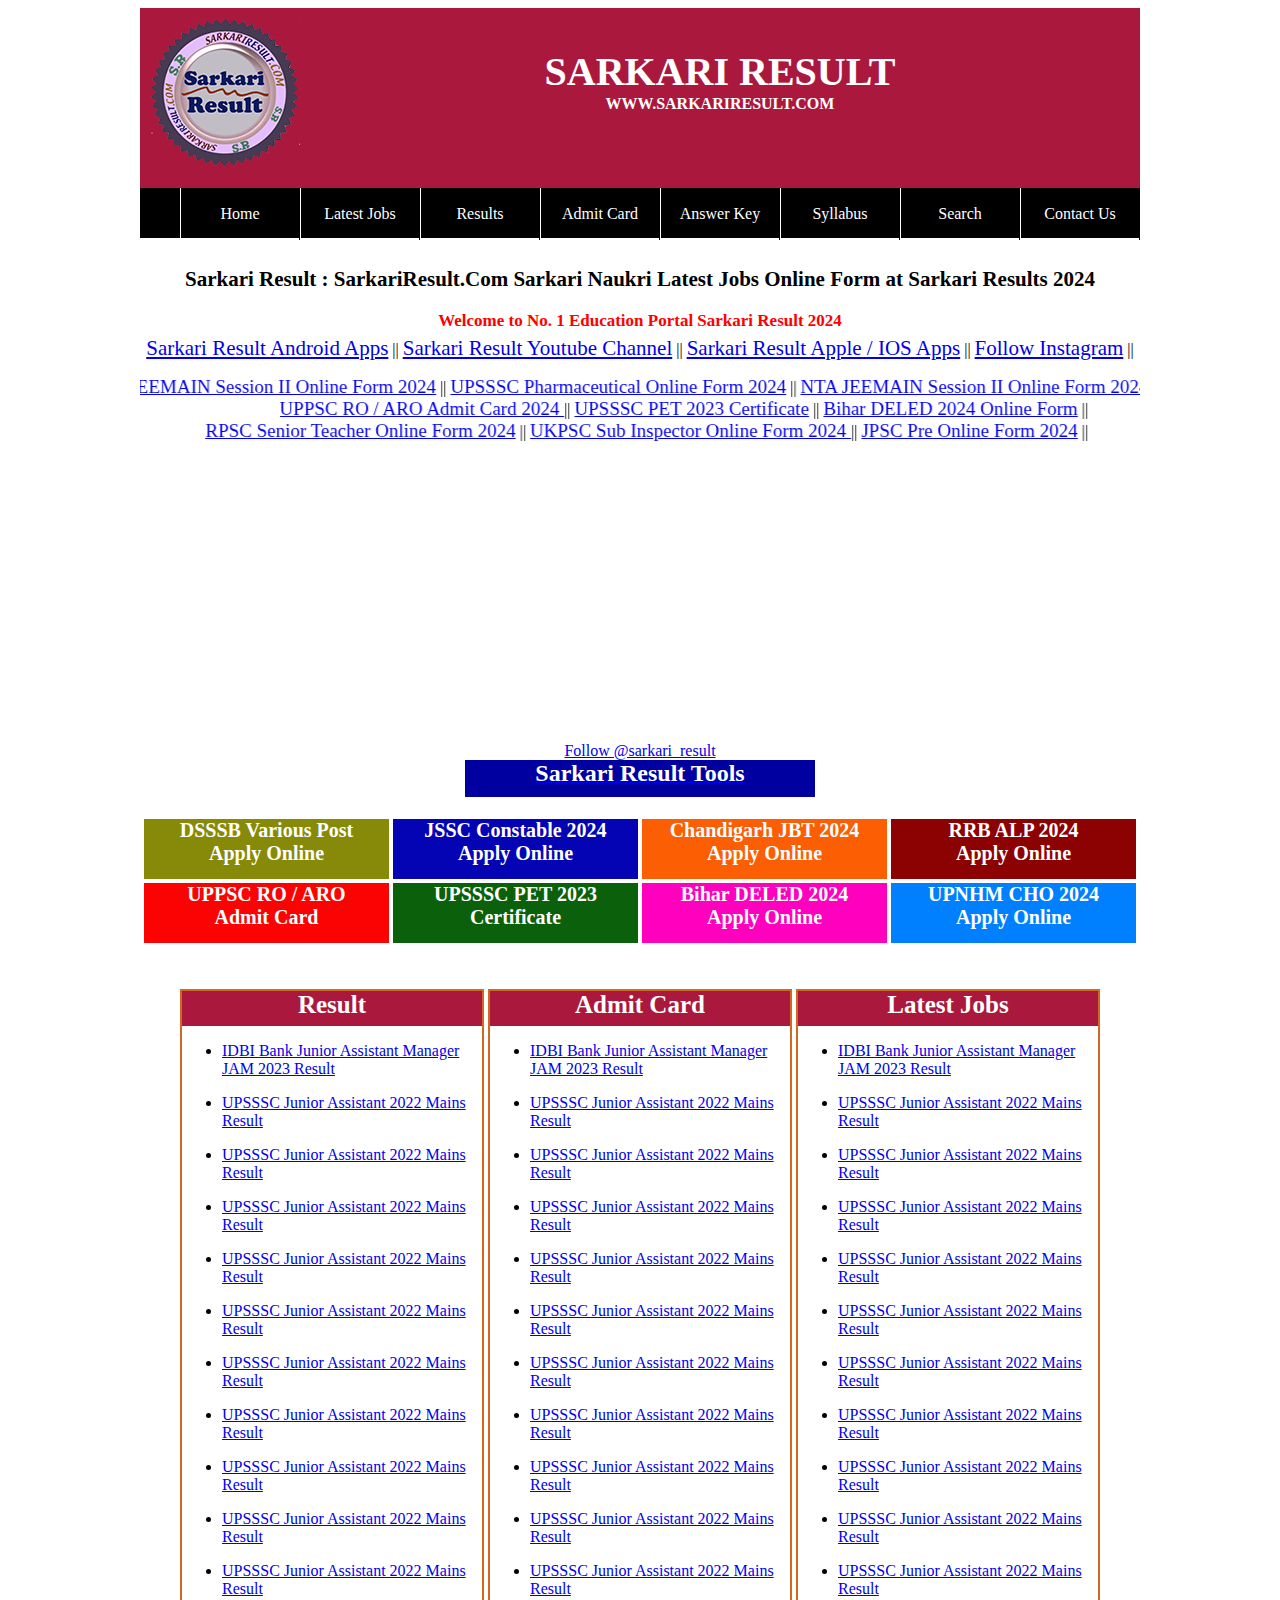
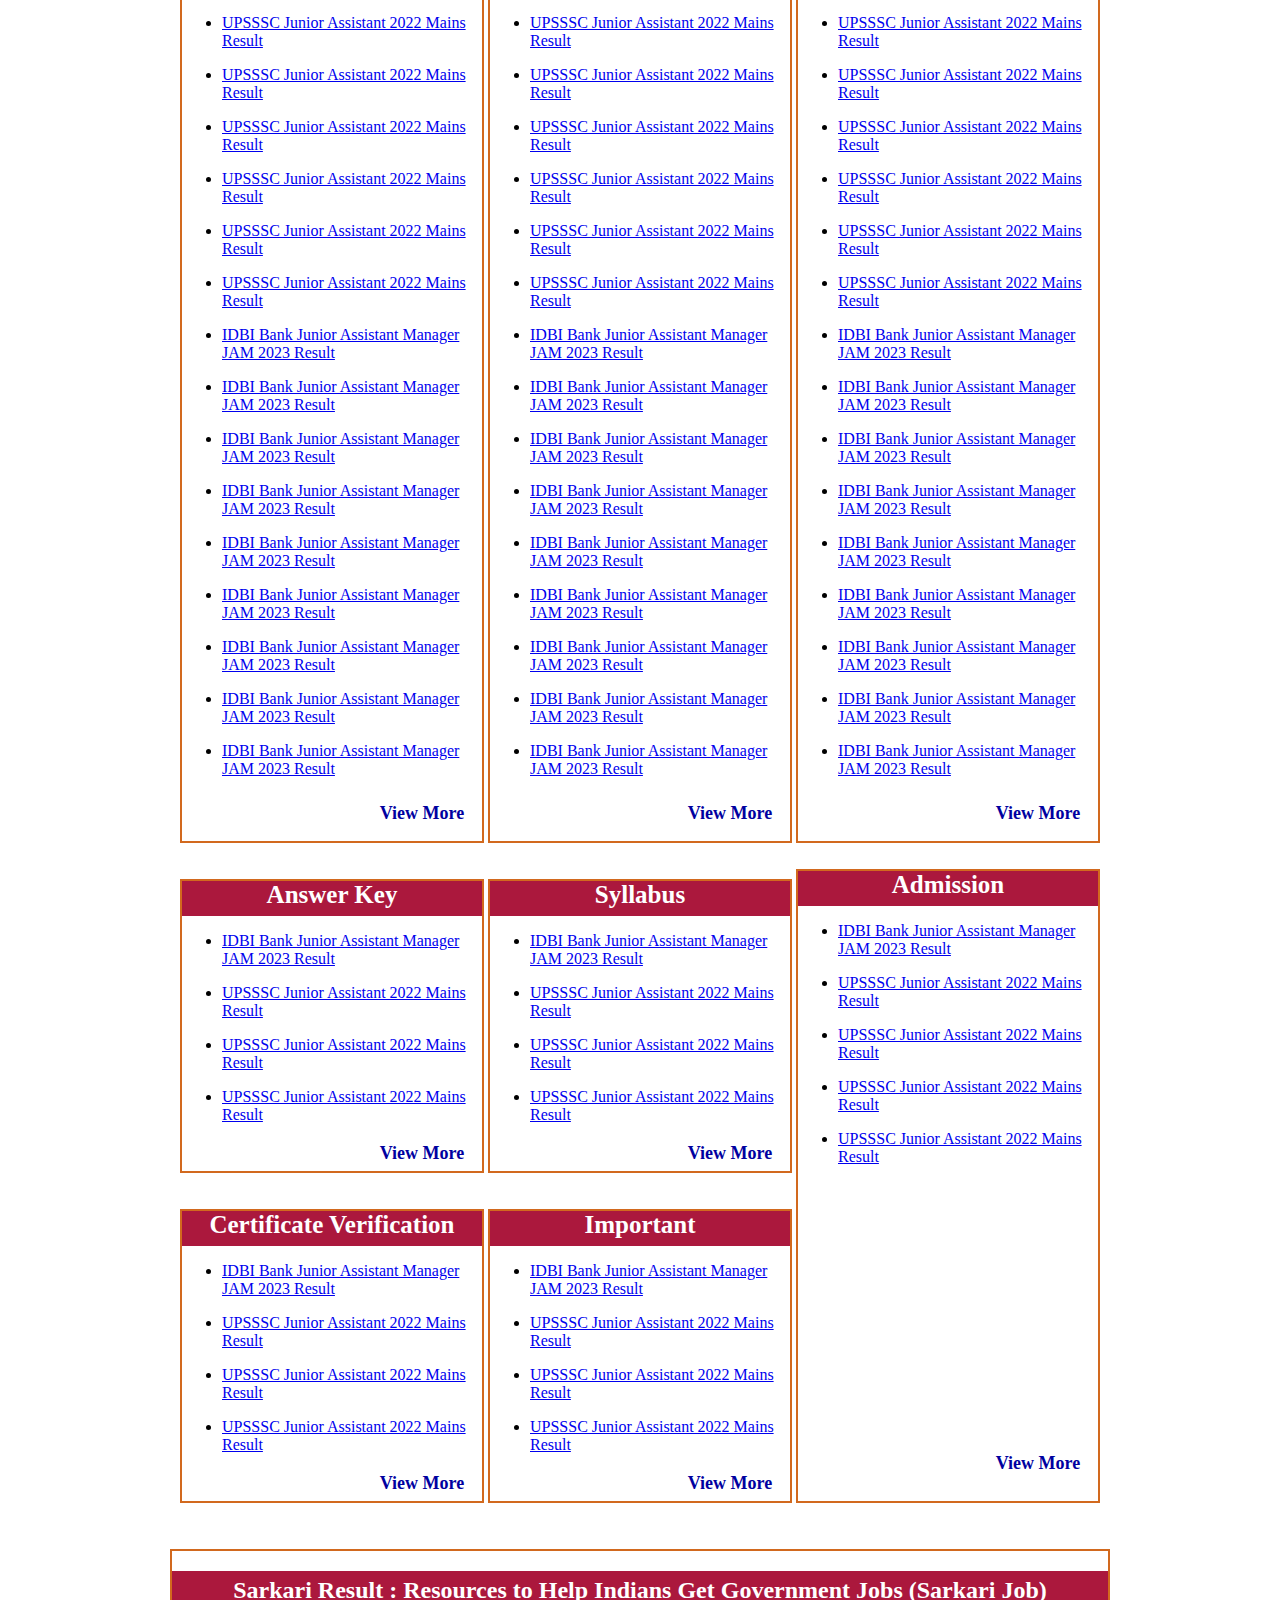
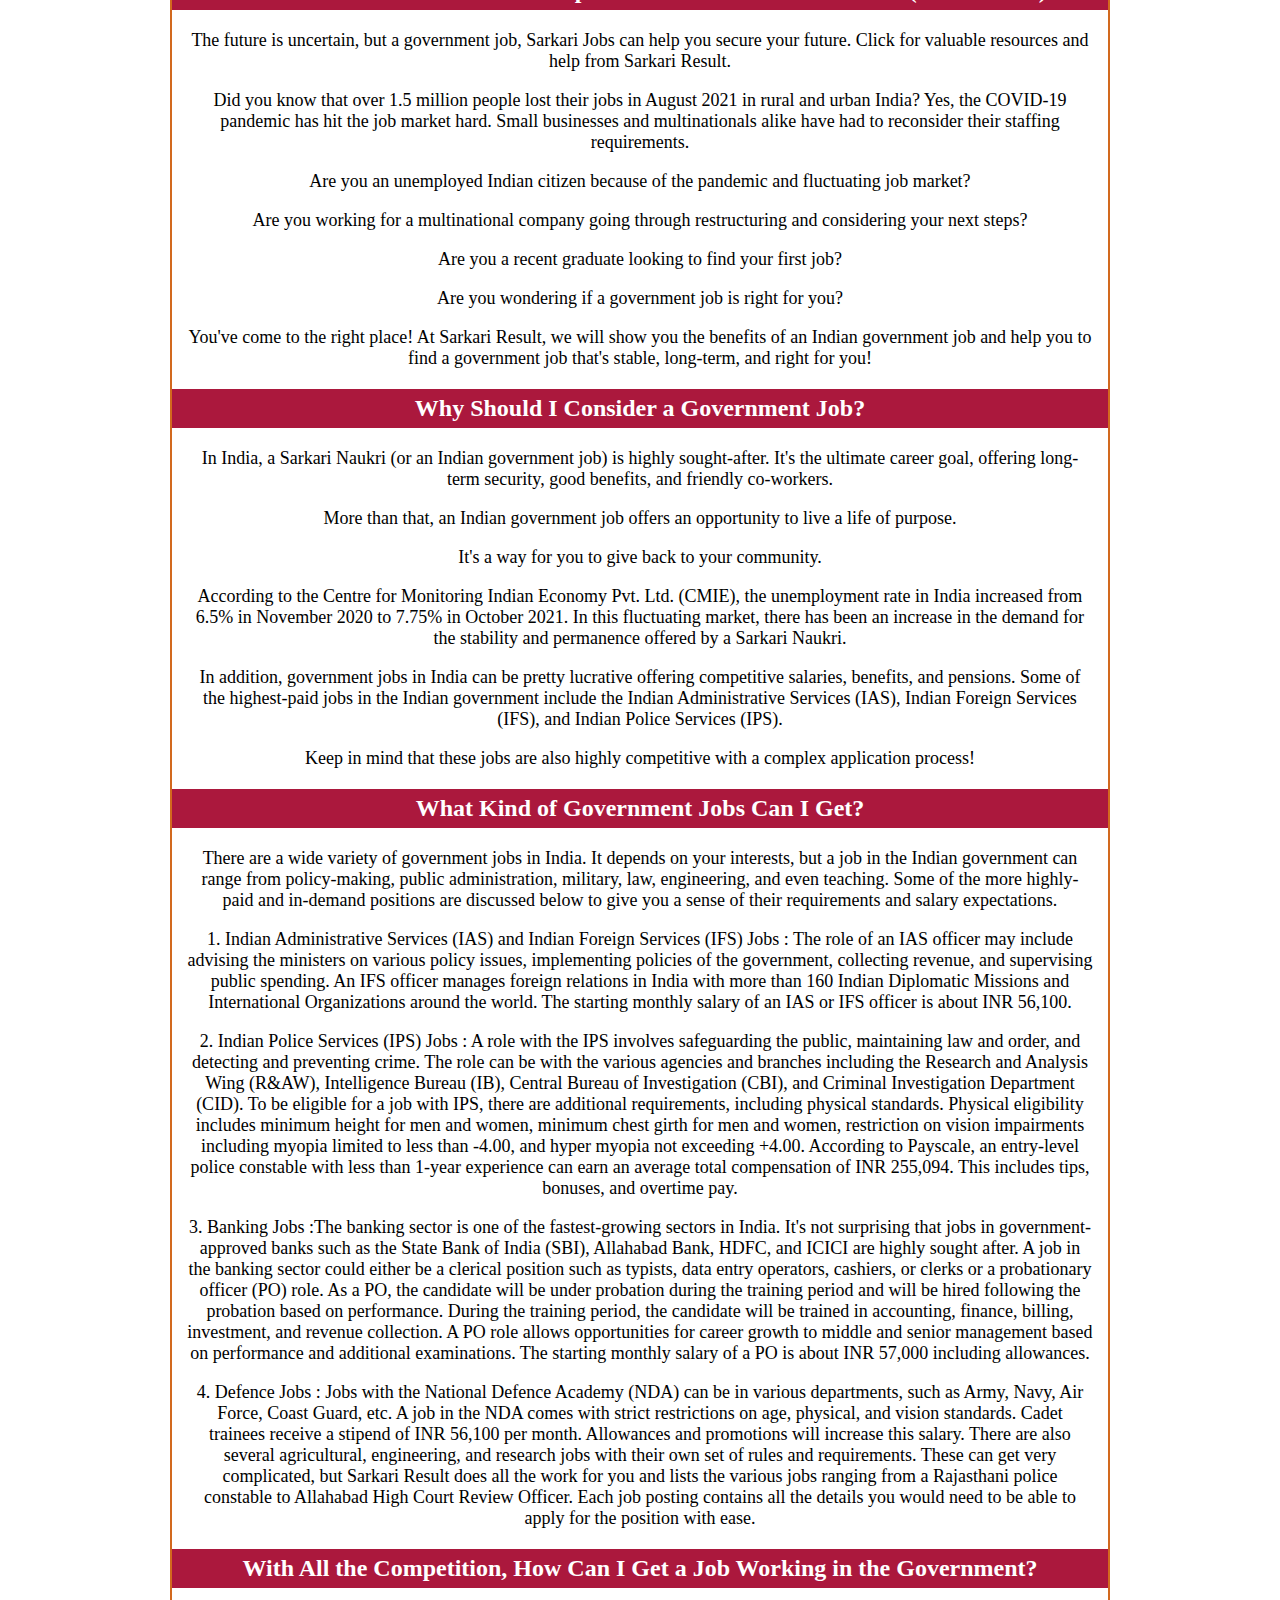
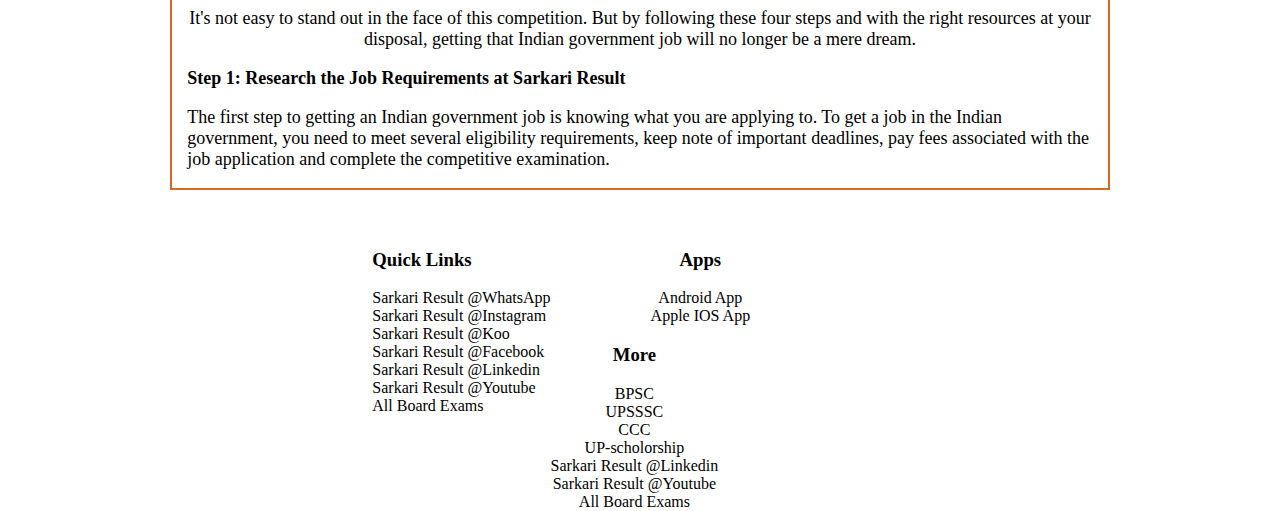
<file: index.html>
<html>
    <head>
	  <title>SarkariResult</title>
	  <link href="css/style.css" rel="stylesheet">
	</head>
	<body>
	    <div align="center">
	        <div id="header">
		        <div class="logo">
			      <img src="image/logo-new.png">
			    </div>
		        <div id="head-text">
				   SARKARI RESULT
				</div>
				<b>WWW.SARKARIRESULT.COM</b>
		    </div>
			<div id="nav-box">
			    <ul class="nav">
				   <li><a href="#">Home</a></li>
				   <li><a href="#">Latest Jobs</a></li>
				   <li><a href="#">Results</a></li>
				   <li><a href="#">Admit Card</a></li>
				   <li><a href="#">Answer Key</a></li>
				   <li><a href="#">Syllabus</a></li>
				   <li><a href="#">Search</a></li>
				   <li><a href="#">Contact Us</a></li>
				</ul>
				<br>
				<br>
			</div>
	    </div>
		<div align="center">
		    <div class="s-result">
			   <h1>Sarkari Result : SarkariResult.Com Sarkari Naukri Latest Jobs Online Form at Sarkari Results 2024</h1>
		    </div>
		</div>
		<div align="center">
		    <div class="wel-text">
		       <h2><span>Welcome to No. 1 Education Portal Sarkari Result 2024</span></h2>
		    </div>
		</div>
		<div align="center">
		<div id="marquee0" align="center">
		  <a href="#" target="_blank">Sarkari Result Android Apps</a> ||
		  <a href="#" target="_blank">Sarkari Result Youtube Channel</a> ||
		  <a href="#" target="_blank">Sarkari Result Apple / IOS Apps</a> ||
		  <a href="#" target="_blank">Follow Instagram</a> ||
		</div>
		<div id="marquee1" align="center">
		    <marquee behavior="alternate" onmouseover="this.stop();" onmouseout="this.start();">
		     <a href="#" target="_blank">NTA JEEMAIN Session II Online Form 2024</a> ||
		     <a href="#" target="_blank">UPSSSC Pharmaceutical Online Form 2024</a> ||
		     <a href="#" target="_blank">NTA JEEMAIN Session II Online Form 2024</a> ||
		    </marquee>
		</div>
		<div id="marquee1" align="center">
		    <marquee behavior="alternate" onmouseover="this.stop();" onmouseout="this.start();">
		     <a href="#" target="_blank">UPPSC RO / ARO Admit Card 2024 </a> ||
		     <a href="#" target="_blank">UPSSSC PET 2023 Certificate</a> ||
		     <a href="#" target="_blank">Bihar DELED 2024 Online Form</a> ||
		    </marquee>
		</div>
		<div id="marquee1" align="center">
		    <marquee behavior="alternate" onmouseover="this.stop();" onmouseout="this.start();">
		     <a href="#" target="_blank">RPSC Senior Teacher Online Form 2024</a> ||
		     <a href="#" target="_blank">UKPSC Sub Inspector Online Form 2024 </a> ||
		     <a href="#" target="_blank">JPSC Pre Online Form 2024</a> ||
		    </marquee>
		</div>
		</div>
		<div align="center" class="follow">
		  <a href="#">Follow @sarkari_result</a>
		  <div id="facebook">
		    <a href="#" target="_blank"><span>Sarkari Result Tools</span></a>
		  </div>
		</div>
		<div align="center">
		     <table cellpadding="0" cellspacing="0" class="box-data">
		        <thead>
		            <tr>
					   <td>
					   <div id="image1" align="center">
					    <a href="#">DSSSB Various Post<br>Apply Online</a>
					   </div>
					   </td>
					     <td>
					   <div id="image2" align="center">
					    <a href="#">JSSC Constable 2024<br>Apply Online</a>
					   </div>
					   </td>
					     <td>
					   <div id="image3" align="center">
					    <a href="#">Chandigarh JBT 2024<br>Apply Online</a>
					   </div>
					   </td>
					     <td>
					   <div id="image4" align="center">
					    <a href="#">RRB ALP 2024<br>Apply Online</a>
					   </div>
					   </td>
					</tr>
					 <tr>
					   <td>
					   <div id="image5" align="center">
					    <a href="#">UPPSC RO / ARO<br>Admit Card</a>
					   </div>
					   </td>
					     <td>
					   <div id="image6" align="center">
					    <a href="#">UPSSSC PET 2023<br>Certificate</a>
					   </div>
					   </td>
					     <td>
					   <div id="image7" align="center">
					    <a href="#">Bihar DELED 2024<br>Apply Online</a>
					   </div>
					   </td>
					     <td>
					   <div id="image8" align="center">
					    <a href="#">UPNHM CHO 2024<br>Apply Online</a>
					   </div>
					   </td>
					</tr>
		        </thead>
		    </table>
			<div class="center-tables" align="center">
			    <table>
			        <tbody>
					    <tr>
						    <td>&nbsp
							    <div align="center">
							        <table style="width:75%;" align="center">
									    <tbody>
										    <tr valign="top">
											    <td align="left">
											        <div id="box1" align="left" style="height:1450px">
												        <div id="heading">
													        <div id="font" align="center">
														      <a href="#">Result</a>  
														    </div>
															<div style="margin-top:1380px;">
													          <div id="view" align="center">
														        <a href="#">View More</a>
																</div>
														    </div>
													    </div>
                                                        <div id="post">
													    <ul>
														    <li>
														       <a href="#">IDBI Bank Junior Assistant Manager JAM 2023 Result  </a>
														    </li>
														</ul>
														<ul>
														    <li>
														       <a href="#"> UPSSSC Junior Assistant 2022 Mains Result  </a>
														    </li>
														</ul>
														<ul>
														    <li>
														       <a href="#"> UPSSSC Junior Assistant 2022 Mains Result  </a>
														    </li>
														</ul>
														<ul>
														    <li>
														       <a href="#"> UPSSSC Junior Assistant 2022 Mains Result  </a>
														    </li>
														</ul>
														<ul>
														    <li>
														       <a href="#"> UPSSSC Junior Assistant 2022 Mains Result  </a>
														    </li>
														</ul>
														<ul>
														    <li>
														       <a href="#"> UPSSSC Junior Assistant 2022 Mains Result  </a>
														    </li>
														</ul>
														<ul>
														    <li>
														       <a href="#"> UPSSSC Junior Assistant 2022 Mains Result  </a>
														    </li>
														</ul>
														<ul>
														    <li>
														       <a href="#"> UPSSSC Junior Assistant 2022 Mains Result  </a>
														    </li>
														</ul>
														<ul>
														    <li>
														       <a href="#"> UPSSSC Junior Assistant 2022 Mains Result  </a>
														    </li>
														</ul>
														<ul>
														    <li>
														       <a href="#"> UPSSSC Junior Assistant 2022 Mains Result  </a>
														    </li>
														</ul>
														<ul>
														    <li>
														       <a href="#"> UPSSSC Junior Assistant 2022 Mains Result  </a>
														    </li>
														</ul>
														<ul>
														    <li>
														       <a href="#"> UPSSSC Junior Assistant 2022 Mains Result  </a>
														    </li>
														</ul>
														<ul>
														    <li>
														       <a href="#"> UPSSSC Junior Assistant 2022 Mains Result  </a>
														    </li>
														</ul>
														<ul>
														    <li>
														       <a href="#"> UPSSSC Junior Assistant 2022 Mains Result  </a>
														    </li>
														</ul>
														<ul>
														    <li>
														       <a href="#"> UPSSSC Junior Assistant 2022 Mains Result  </a>
														    </li>
														</ul>
														<ul>
														    <li>
														       <a href="#"> UPSSSC Junior Assistant 2022 Mains Result  </a>
														    </li>
														</ul>
														<ul>
														    <li>
														       <a href="#"> UPSSSC Junior Assistant 2022 Mains Result  </a>
														    </li>
														</ul>
														<ul>
														    <li>
														       <a href="#">IDBI Bank Junior Assistant Manager JAM 2023 Result  </a>
														    </li>
														</ul>
														<ul>
														    <li>
														       <a href="#">IDBI Bank Junior Assistant Manager JAM 2023 Result  </a>
														    </li>
														</ul>
														<ul>
														    <li>
														       <a href="#">IDBI Bank Junior Assistant Manager JAM 2023 Result  </a>
														    </li>
														</ul>
														 <ul>
														    <li>
														       <a href="#">IDBI Bank Junior Assistant Manager JAM 2023 Result  </a>
														    </li>
														</ul>
														 <ul>
														    <li>
														       <a href="#">IDBI Bank Junior Assistant Manager JAM 2023 Result  </a>
														    </li>
														</ul>
														 <ul>
														    <li>
														       <a href="#">IDBI Bank Junior Assistant Manager JAM 2023 Result  </a>
														    </li>
														</ul>
														 <ul>
														    <li>
														       <a href="#">IDBI Bank Junior Assistant Manager JAM 2023 Result  </a>
														    </li>
														</ul>
														 <ul>
														    <li>
														       <a href="#">IDBI Bank Junior Assistant Manager JAM 2023 Result  </a>
														    </li>
														</ul>
														 <ul>
														    <li>
														       <a href="#">IDBI Bank Junior Assistant Manager JAM 2023 Result </a>
														    </li>
														</ul>
													    </div>									
												    </div>
													<br><br>
											    <div id="box2" align="left">
													    <div id="heading">
													        <div id="font" align="center">
														      <a href="#">Answer Key</a>  
														    </div>
															<div style="margin-top:230px">
													          <div id="view" align="center">
														        <a href="#">View More</a>
																</div>
														    </div>
													    </div>
                                                    <div id="post">
													    <ul>
														    <li>
														       <a href="#">IDBI Bank Junior Assistant Manager JAM 2023 Result  </a>
														    </li>
														</ul>
														<ul>
														    <li>
														       <a href="#"> UPSSSC Junior Assistant 2022 Mains Result  </a>
														    </li>
														</ul>
														<ul>
														    <li>
														       <a href="#"> UPSSSC Junior Assistant 2022 Mains Result  </a>
														    </li>
														</ul>
														<ul>
														    <li>
														       <a href="#"> UPSSSC Junior Assistant 2022 Mains Result  </a>
														    </li>
														</ul>
													</div>									
												</div>
													<br>
													<br>
													 <div id="box2" align="left">
													<div id="heading">
													        <div id="font" align="center">
														      <a href="#">Certificate Verification</a>  
														    </div>
															<div style="margin-top:230px">
													          <div id="view" align="center">
														        <a href="#">View More</a>
																</div>
														    </div>
													    </div>
                                                        <div id="post">
													    <ul>
														    <li>
														       <a href="#">IDBI Bank Junior Assistant Manager JAM 2023 Result  </a>
														    </li>
														</ul>
														<ul>
														    <li>
														       <a href="#"> UPSSSC Junior Assistant 2022 Mains Result  </a>
														    </li>
														</ul>
														<ul>
														    <li>
														       <a href="#"> UPSSSC Junior Assistant 2022 Mains Result  </a>
														    </li>
														</ul>
														<ul>
														    <li>
														       <a href="#"> UPSSSC Junior Assistant 2022 Mains Result  </a>
														    </li>
														</ul>
													    </div>									
												    </div>
													</div>
											    </td>
											    <td align="center">
											        <div id="box1" align="left" style="height:1450px">
												        <div id="heading">
													        <div id="font" align="center">
														      <a href="#">Admit Card</a>  
														    </div>
															<div style="margin-top:1380px;">
													          <div id="view" align="center">
														        <a href="#">View More</a>
																</div>
														    </div>
													    </div>
                                                        <div id="post">
													    <ul>
														    <li>
														       <a href="#">IDBI Bank Junior Assistant Manager JAM 2023 Result  </a>
														    </li>
														</ul>
														<ul>
														    <li>
														       <a href="#"> UPSSSC Junior Assistant 2022 Mains Result  </a>
														    </li>
														</ul>
														<ul>
														    <li>
														       <a href="#"> UPSSSC Junior Assistant 2022 Mains Result  </a>
														    </li>
														</ul>
														<ul>
														    <li>
														       <a href="#"> UPSSSC Junior Assistant 2022 Mains Result  </a>
														    </li>
														</ul>
														<ul>
														    <li>
														       <a href="#"> UPSSSC Junior Assistant 2022 Mains Result  </a>
														    </li>
														</ul>
														<ul>
														    <li>
														       <a href="#"> UPSSSC Junior Assistant 2022 Mains Result  </a>
														    </li>
														</ul>
														<ul>
														    <li>
														       <a href="#"> UPSSSC Junior Assistant 2022 Mains Result  </a>
														    </li>
														</ul>
														<ul>
														    <li>
														       <a href="#"> UPSSSC Junior Assistant 2022 Mains Result  </a>
														    </li>
														</ul>
														<ul>
														    <li>
														       <a href="#"> UPSSSC Junior Assistant 2022 Mains Result  </a>
														    </li>
														</ul>
														<ul>
														    <li>
														       <a href="#"> UPSSSC Junior Assistant 2022 Mains Result  </a>
														    </li>
														</ul>
														<ul>
														    <li>
														       <a href="#"> UPSSSC Junior Assistant 2022 Mains Result  </a>
														    </li>
														</ul>
														<ul>
														    <li>
														       <a href="#"> UPSSSC Junior Assistant 2022 Mains Result  </a>
														    </li>
														</ul>
														<ul>
														    <li>
														       <a href="#"> UPSSSC Junior Assistant 2022 Mains Result  </a>
														    </li>
														</ul>
														<ul>
														    <li>
														       <a href="#"> UPSSSC Junior Assistant 2022 Mains Result  </a>
														    </li>
														</ul>
														<ul>
														    <li>
														       <a href="#"> UPSSSC Junior Assistant 2022 Mains Result  </a>
														    </li>
														</ul>
														<ul>
														    <li>
														       <a href="#"> UPSSSC Junior Assistant 2022 Mains Result  </a>
														    </li>
														</ul>
														<ul>
														    <li>
														       <a href="#"> UPSSSC Junior Assistant 2022 Mains Result  </a>
														    </li>
														</ul>
														<ul>
														    <li>
														       <a href="#">IDBI Bank Junior Assistant Manager JAM 2023 Result  </a>
														    </li>
														</ul>
														<ul>
														    <li>
														       <a href="#">IDBI Bank Junior Assistant Manager JAM 2023 Result  </a>
														    </li>
														</ul>
														<ul>
														    <li>
														       <a href="#">IDBI Bank Junior Assistant Manager JAM 2023 Result  </a>
														    </li>
														</ul>
														 <ul>
														    <li>
														       <a href="#">IDBI Bank Junior Assistant Manager JAM 2023 Result  </a>
														    </li>
														</ul>
														 <ul>
														    <li>
														       <a href="#">IDBI Bank Junior Assistant Manager JAM 2023 Result  </a>
														    </li>
														</ul>
														 <ul>
														    <li>
														       <a href="#">IDBI Bank Junior Assistant Manager JAM 2023 Result  </a>
														    </li>
														</ul>
														 <ul>
														    <li>
														       <a href="#">IDBI Bank Junior Assistant Manager JAM 2023 Result  </a>
														    </li>
														</ul>
														 <ul>
														    <li>
														       <a href="#">IDBI Bank Junior Assistant Manager JAM 2023 Result  </a>
														    </li>
														</ul>
														 <ul>
														    <li>
														       <a href="#">IDBI Bank Junior Assistant Manager JAM 2023 Result </a>
														    </li>
														</ul>
													    </div>									
												    </div>
													<br><br>
											    <div id="box2" align="left">
													    <div id="heading">
													        <div id="font" align="center">
														      <a href="#">Syllabus</a>  
														    </div>
															<div style="margin-top:230px">
													          <div id="view" align="center">
														        <a href="#">View More</a>
																</div>
														    </div>
													    </div>
                                                    <div id="post">
													    <ul>
														    <li>
														       <a href="#">IDBI Bank Junior Assistant Manager JAM 2023 Result  </a>
														    </li>
														</ul>
														<ul>
														    <li>
														       <a href="#"> UPSSSC Junior Assistant 2022 Mains Result  </a>
														    </li>
														</ul>
														<ul>
														    <li>
														       <a href="#"> UPSSSC Junior Assistant 2022 Mains Result  </a>
														    </li>
														</ul>
														<ul>
														    <li>
														       <a href="#"> UPSSSC Junior Assistant 2022 Mains Result  </a>
														    </li>
														</ul>
													</div>									
												</div>
													<br>
													<br>
													 <div id="box2" align="left">
													<div id="heading">
													        <div id="font" align="center">
														      <a href="#">Important</a>  
														    </div>
															<div style="margin-top:230px">
													          <div id="view" align="center">
														        <a href="#">View More</a>
																</div>
														    </div>
													    </div>
                                                        <div id="post">
													    <ul>
														    <li>
														       <a href="#">IDBI Bank Junior Assistant Manager JAM 2023 Result  </a>
														    </li>
														</ul>
														<ul>
														    <li>
														       <a href="#"> UPSSSC Junior Assistant 2022 Mains Result  </a>
														    </li>
														</ul>
														<ul>
														    <li>
														       <a href="#"> UPSSSC Junior Assistant 2022 Mains Result  </a>
														    </li>
														</ul>
														<ul>
														    <li>
														       <a href="#"> UPSSSC Junior Assistant 2022 Mains Result  </a>
														    </li>
														</ul>
													    </div>									
												    </div>
													</div>
												</td>
											    <td align="right">
											        <div id="box1" align="left" style="height:1450px">
												        <div id="heading">
													        <div id="font" align="center">
														      <a href="#">Latest Jobs</a>  
														    </div>
															<div style="margin-top:1380px;">
													          <div id="view" align="center">
														        <a href="#">View More</a>
																</div>
														    </div>
													    </div>
                                                        <div id="post">
													    <ul>
														    <li>
														       <a href="#">IDBI Bank Junior Assistant Manager JAM 2023 Result  </a>
														    </li>
														</ul>
														<ul>
														    <li>
														       <a href="#"> UPSSSC Junior Assistant 2022 Mains Result  </a>
														    </li>
														</ul>
														<ul>
														    <li>
														       <a href="#"> UPSSSC Junior Assistant 2022 Mains Result  </a>
														    </li>
														</ul>
														<ul>
														    <li>
														       <a href="#"> UPSSSC Junior Assistant 2022 Mains Result  </a>
														    </li>
														</ul>
														<ul>
														    <li>
														       <a href="#"> UPSSSC Junior Assistant 2022 Mains Result  </a>
														    </li>
														</ul>
														<ul>
														    <li>
														       <a href="#"> UPSSSC Junior Assistant 2022 Mains Result  </a>
														    </li>
														</ul>
														<ul>
														    <li>
														       <a href="#"> UPSSSC Junior Assistant 2022 Mains Result  </a>
														    </li>
														</ul>
														<ul>
														    <li>
														       <a href="#"> UPSSSC Junior Assistant 2022 Mains Result  </a>
														    </li>
														</ul>
														<ul>
														    <li>
														       <a href="#"> UPSSSC Junior Assistant 2022 Mains Result  </a>
														    </li>
														</ul>
														<ul>
														    <li>
														       <a href="#"> UPSSSC Junior Assistant 2022 Mains Result  </a>
														    </li>
														</ul>
														<ul>
														    <li>
														       <a href="#"> UPSSSC Junior Assistant 2022 Mains Result  </a>
														    </li>
														</ul>
														<ul>
														    <li>
														       <a href="#"> UPSSSC Junior Assistant 2022 Mains Result  </a>
														    </li>
														</ul>
														<ul>
														    <li>
														       <a href="#"> UPSSSC Junior Assistant 2022 Mains Result  </a>
														    </li>
														</ul>
														<ul>
														    <li>
														       <a href="#"> UPSSSC Junior Assistant 2022 Mains Result  </a>
														    </li>
														</ul>
														<ul>
														    <li>
														       <a href="#"> UPSSSC Junior Assistant 2022 Mains Result  </a>
														    </li>
														</ul>
														<ul>
														    <li>
														       <a href="#"> UPSSSC Junior Assistant 2022 Mains Result  </a>
														    </li>
														</ul>
														<ul>
														    <li>
														       <a href="#"> UPSSSC Junior Assistant 2022 Mains Result  </a>
														    </li>
														</ul>
														<ul>
														    <li>
														       <a href="#">IDBI Bank Junior Assistant Manager JAM 2023 Result  </a>
														    </li>
														</ul>
														<ul>
														    <li>
														       <a href="#">IDBI Bank Junior Assistant Manager JAM 2023 Result  </a>
														    </li>
														</ul>
														<ul>
														    <li>
														       <a href="#">IDBI Bank Junior Assistant Manager JAM 2023 Result  </a>
														    </li>
														</ul>
														 <ul>
														    <li>
														       <a href="#">IDBI Bank Junior Assistant Manager JAM 2023 Result  </a>
														    </li>
														</ul>
														 <ul>
														    <li>
														       <a href="#">IDBI Bank Junior Assistant Manager JAM 2023 Result  </a>
														    </li>
														</ul>
														 <ul>
														    <li>
														       <a href="#">IDBI Bank Junior Assistant Manager JAM 2023 Result  </a>
														    </li>
														</ul>
														 <ul>
														    <li>
														       <a href="#">IDBI Bank Junior Assistant Manager JAM 2023 Result  </a>
														    </li>
														</ul>
														 <ul>
														    <li>
														       <a href="#">IDBI Bank Junior Assistant Manager JAM 2023 Result  </a>
														    </li>
														</ul>
														 <ul>
														    <li>
														       <a href="#">IDBI Bank Junior Assistant Manager JAM 2023 Result </a>
														    </li>
														</ul>
													    </div>									
												    </div>
													<br><br>
											    <div id="box2" align="left" style="margin-top:-10px; height: 630px">
													    <div id="heading">
													        <div id="font" align="center">
														      <a href="#">Admission</a>  
														    </div>
															<div style="margin-top:550px">
													          <div id="view" align="center">
														        <a href="#">View More</a>
																</div>
														    </div>
													    </div>
                                                    <div id="post">
													    <ul>
														    <li>
														       <a href="#">IDBI Bank Junior Assistant Manager JAM 2023 Result  </a>
														    </li>
														</ul>
														<ul>
														    <li>
														       <a href="#"> UPSSSC Junior Assistant 2022 Mains Result  </a>
														    </li>
														</ul>
														<ul>
														    <li>
														       <a href="#"> UPSSSC Junior Assistant 2022 Mains Result  </a>
														    </li>
														</ul>
														<ul>
														    <li>
														       <a href="#"> UPSSSC Junior Assistant 2022 Mains Result  </a>
														    </li>
														</ul>
															<ul>
														    <li>
														       <a href="#"> UPSSSC Junior Assistant 2022 Mains Result  </a>
														    </li>
														</ul>
														
													</div>									
												</div>
												</td>
											</tr>
										</body>
									</table>
							    </div> 
							</td>  
						</tr>
					</tbody>
			    </table>
			</div>
		</div>
		<div class="content_area" >
		    <div class="container">
		        <h2 class="heading">Sarkari Result : Resources to Help Indians Get Government Jobs (Sarkari Job)</h2>
				<p> The future is uncertain, but a government job, Sarkari Jobs can help you secure your future. Click for valuable resources and help from Sarkari Result.</p>
				<p> Did you know that over 1.5 million people lost their jobs in August 2021 in rural and urban India? Yes, the COVID-19 pandemic has hit the job market hard. Small businesses and multinationals alike have had to reconsider their staffing requirements.</p>
				<p>Are you an unemployed Indian citizen because of the pandemic and fluctuating job market?</p>
				<p>Are you working for a multinational company going through restructuring and considering your next steps?</p>
				<p>Are you a recent graduate looking to find your first job?</p>
				<p>Are you wondering if a government job is right for you?</p>
				<p>You've come to the right place! At Sarkari Result, we will show you the benefits of an Indian government job and help you to find a government job that's stable, long-term, and right for you! </p>
				
				 <h2 class="heading">Why Should I Consider a Government Job?</h2>
				 
				 <p> In India, a Sarkari Naukri (or an Indian government job) is highly sought-after. It's the ultimate career goal, offering long-term security, good benefits, and friendly co-workers.</p>
				 <p> More than that, an Indian government job offers an opportunity to live a life of purpose.</p>
				 <p> It's a way for you to give back to your community. </p>
				 <p> According to the Centre for Monitoring Indian Economy Pvt. Ltd. (CMIE), the unemployment rate in India increased from 6.5% in November 2020 to 7.75% in October 2021. In this fluctuating market, there has been an increase in the demand for the stability and permanence offered by a Sarkari Naukri. </p>
				 <p> In addition, government jobs in India can be pretty lucrative offering competitive salaries, benefits, and pensions. Some of the highest-paid jobs in the Indian government include the Indian Administrative Services (IAS), Indian Foreign Services (IFS), and Indian Police Services (IPS). </p>
				 <p> Keep in mind that these jobs are also highly competitive with a complex application process!  </p>
				 <h2 class="heading">
				    What Kind of Government Jobs Can I Get?
				 </h2>
				 <p> There are a wide variety of government jobs in India. It depends on your interests, but a job in the Indian government can range from policy-making, public administration, military, law, engineering, and even teaching. Some of the more highly-paid and in-demand positions are discussed below to give you a sense of their requirements and salary expectations. </p>
				 <p> 1. Indian Administrative Services (IAS) and Indian Foreign Services (IFS) Jobs : The role of an IAS officer may include advising the ministers on various policy issues, implementing policies of the government, collecting revenue, and supervising public spending. An IFS officer manages foreign relations in India with more than 160 Indian Diplomatic Missions and International Organizations around the world. The starting monthly salary of an IAS or IFS officer is about INR 56,100. </p>
				 <p> 2. Indian Police Services (IPS) Jobs : A role with the IPS involves safeguarding the public, maintaining law and order, and detecting and preventing crime. The role can be with the various agencies and branches including the Research and Analysis Wing (R&AW), Intelligence Bureau (IB), Central Bureau of Investigation (CBI), and Criminal Investigation Department (CID). To be eligible for a job with IPS, there are additional requirements, including physical standards. Physical eligibility includes minimum height for men and women, minimum chest girth for men and women, restriction on vision impairments including myopia limited to less than -4.00, and hyper myopia not exceeding +4.00.  According to Payscale, an entry-level police constable with less than 1-year experience can earn an average total compensation of INR 255,094. This includes tips, bonuses, and overtime pay. </p>
				 <p> 3. Banking Jobs :The banking sector is one of the fastest-growing sectors in India. It's not surprising that jobs in government-approved banks such as the State Bank of India (SBI), Allahabad Bank, HDFC, and ICICI are highly sought after. A job in the banking sector could either be a clerical position such as typists, data entry operators, cashiers, or clerks or a probationary officer (PO) role. As a PO, the candidate will be under probation during the training period and will be hired following the probation based on performance. During the training period, the candidate will be trained in accounting, finance, billing, investment, and revenue collection. A PO role allows opportunities for career growth to middle and senior management based on performance and additional examinations.  The starting monthly salary of a PO is about INR 57,000 including allowances.  </p>
				 <p> 4. Defence Jobs : Jobs with the National Defence Academy (NDA) can be in various departments, such as Army, Navy, Air Force, Coast Guard, etc. A job in the NDA comes with strict restrictions on age, physical, and vision standards. Cadet trainees receive a stipend of INR 56,100 per month. Allowances and promotions will increase this salary.  There are also several agricultural, engineering, and research jobs with their own set of rules and requirements. These can get very complicated, but Sarkari Result does all the work for you and lists the various jobs ranging from a Rajasthani police constable to Allahabad High Court Review Officer. Each job posting contains all the details you would need to be able to apply for the position with ease.     </p>
				 
				 <h2 class="heading">
				 With All the Competition, How Can I Get a Job Working in the Government?
				 </h2>
				 
				 <p> It's not easy to stand out in the face of this competition. But by following these four steps and with the right resources at your disposal, getting that Indian government job will no longer be a mere dream.</p>
				 <p style="text-align:left">
				    <strong>Step 1: Research the Job Requirements at Sarkari Result</strong>
				 </p>
				 <p style="text-align:left">
				    The first step to getting an Indian government job is knowing what you are applying to. To get a job in the Indian government, you need to meet several eligibility requirements, keep note of important deadlines, pay fees associated with the job application and complete the competitive examination.
				 </p>
		    </div>
		</div>
		<footer>
		    <center>
			   <div class="container">
			     <div class="footer-content">
				    <div class="footer-col-1">
					 <h3>Quick Links</h3>
					 <a href="#">Sarkari Result @WhatsApp</a>
					 <a href="#">Sarkari Result @Instagram</a>
					 <a href="#">Sarkari Result @Koo</a>
					 <a href="#">Sarkari Result @Facebook</a>
					 <a href="#">Sarkari Result @Linkedin</a>
					 <a href="#">Sarkari Result @Youtube</a>
					 <a href="#">All Board Exams</a>
					</div>
					 <div class="footer-col-2">
					 <h3>Apps</h3>
					 <a href="#">Android App</a>
					 <a href="#">Apple IOS App</a>
					</div>
					   <div class="footer-col-3">
					 <h3>More</h3>
					 <a href="#">BPSC</a>
					 <a href="#">UPSSSC</a>
					 <a href="#">CCC</a>
					 <a href="#">UP-scholorship</a>
					 <a href="#">Sarkari Result @Linkedin</a>
					 <a href="#">Sarkari Result @Youtube</a>
					 <a href="#">All Board Exams</a>
					</div>
				 </div>
			   </div>
			</center>
		</footer>
	</body>
</html>
</file>
<file: css/style.css>
#header{
	width:1000px;
	height:180px;
	background:#ab183d;
}
.logo{
	padding:10px 0px;
	float:left;
	margin-left:10px;
}
#head-text{
	padding-top:40px;
	font-size:40px;
	font-weight:700;
	color:#fff;
}
b{
	color:#fff;
}
#nav-box{
    max-width:1000px;	 
    height:50px;
    position: relative;
    background-color: #000;
}
.nav{
	position:absolute;
	top:0px;
	margin:0px;
}
.nav li{
	width:120px;
	height:50px;
	float:left;
	list-style:none;
	text-align:center;
}
.nav a{
	border-left:1px solid #fff;
	border-right:1px solid #000;
	text-decoration:none;
	display:block;
	color:#fff;
	padding:17px 0px;
}
.s-result{
	max-width:1000px;
	padding:15px 0px;
}
.s-result h1{
	font-size:21px;

}
.wel-text{
	max-width:1000px;
	margin:-30px 0px;
}
.wel-text h2 span{
	font-size:17px;
	color:red;
}
#marquee0 a{
	font-size:21px;
	padding:15px 0px;
	display:inline-block;
}
#marquee1{
	max-width:1000px;
}
#marquee1 a{
    font-size:19px;
}
.follow{
	padding-top:300px;
}
#facebook{
	width:350px;
	height:37px;
	background:#0000a0;
}
#facebook a span{
	text-align:center;
	font-size:x-large;
	font-weight:700;
	color:#fff;
}
table .box-data{
	max-width:1000px;
	width:100%;
	
}
.box-data{
	padding:20px 0px;
}
#image1, #image2, #image3, #image4, #image5, #image6, #image7, #image8 {
    margin: 2px;
    width: 98.5%;
}
#image1 {
    height: 60px;
    width: 245px;
    background-color: #868a08;
}
#image1 a{
	text-decoration:none;
	font-size: 20px;
    color: #fff;
    font-weight: 700;
}
#image2 {
    height: 60px;
    width: 245px;
    background-color:#0404b4;
}
#image2 a{
	text-decoration:none;
	font-size: 20px;
    color: #fff;
    font-weight: 700;
}
#image3 {
    height: 60px;
    width: 245px;
    background-color:#fb5e03;
}
#image3 a{
	text-decoration:none;
	font-size: 20px;
    color: #fff;
    font-weight: 700;
}
#image4 {
    height: 60px;
    width: 245px;
    background-color:#8c0101;
}
#image4 a{
	text-decoration:none;
	font-size: 20px;
    color: #fff;
    font-weight: 700;
}
#image5 {
    height: 60px;
    width: 245px;
    background-color:#fb0303;
}
#image5 a{
	text-decoration:none;
	font-size: 20px;
    color: #fff;
    font-weight: 700;
}
#image6 {
    height: 60px;
    width: 245px;
    background-color:#0b610b;
}
#image6 a{
	text-decoration:none;
	font-size: 20px;
    color: #fff;
    font-weight: 700;
}
#image7 {
    height: 60px;
    width: 245px;
    background-color:#ff00bf;
}
#image7 a{
	text-decoration:none;
	font-size: 20px;
    color: #fff;
    font-weight: 700;
}
#image8 {
    height: 60px;
    width: 245px;
    background-color:#0080ff;
}
#image8 a{
	text-decoration:none;
	font-size: 20px;
    color: #fff;
    font-weight: 700;
}
#box1{
    height:800px;
    width:300px;
    border:1px;
    border-style:groove;
    border-color:#360;
    background-color:#fff;
    border:2px solid #d2691e;
}
#heading{
    background-color:#ab183d;
    height:35px;
    color:#fff;
    font-weight:700;
    font-size:25px;
}
#heading a{
	text-decoration:none;
	color:#fff;
}
#view{
    padding-top:4px;
    font-size:18px;
    font-weight:700;
    color:#0000a0;
}
#view a{
    padding-top: 4px;
    font-size: 18px;
    font-weight: 700;
    margin-left: 180px;
    color: #0000a0;
    text-decoration: none;
}
#box2 {
    height: 290px;
    width: 300px;
    border: 1px;
    border-style: groove;
    border-color: #360;
    background-color: #fff;
    border: 2px solid #d2691e;
}
.content_area {
    float: none;
    width: 74%;
    text-align: center;
    display: block;
    margin: 40px auto;
    border: 2px solid #d2691e;
	
}
.content_area h2 {
    margin-top: 20px;
    margin-bottom: 20px;
}
h2.heading {
    background: #ab183d;
    color: #fff;
    padding: 6px;
}

.content_area p{
	font-size:18px;
	padding:0px 15px;
}
.footer-content{
    padding:0px 200px;
}
footer {
    float: none;
    width: 74%;
    text-align: center;
    display: block;
    margin: 0 auto;
}
.footer-col-1{
	text-align:left;
	float:left;
}
.footer-col-1 a{
  text-decoration:none;
  display:block;
  color:#000;  
}
.footer-col-2{
	text-align:center;
	float:left;
	margin:0px 100px;
}
.footer-col-2 a{
  text-decoration:none;
  display:block;
  color:#000;  
}
.footer-col-3{
	text-align:center;
	float:left;
}
.footer-col-3 a{
  text-decoration:none;
  display:block;
  color:#000;  
}
</file>
